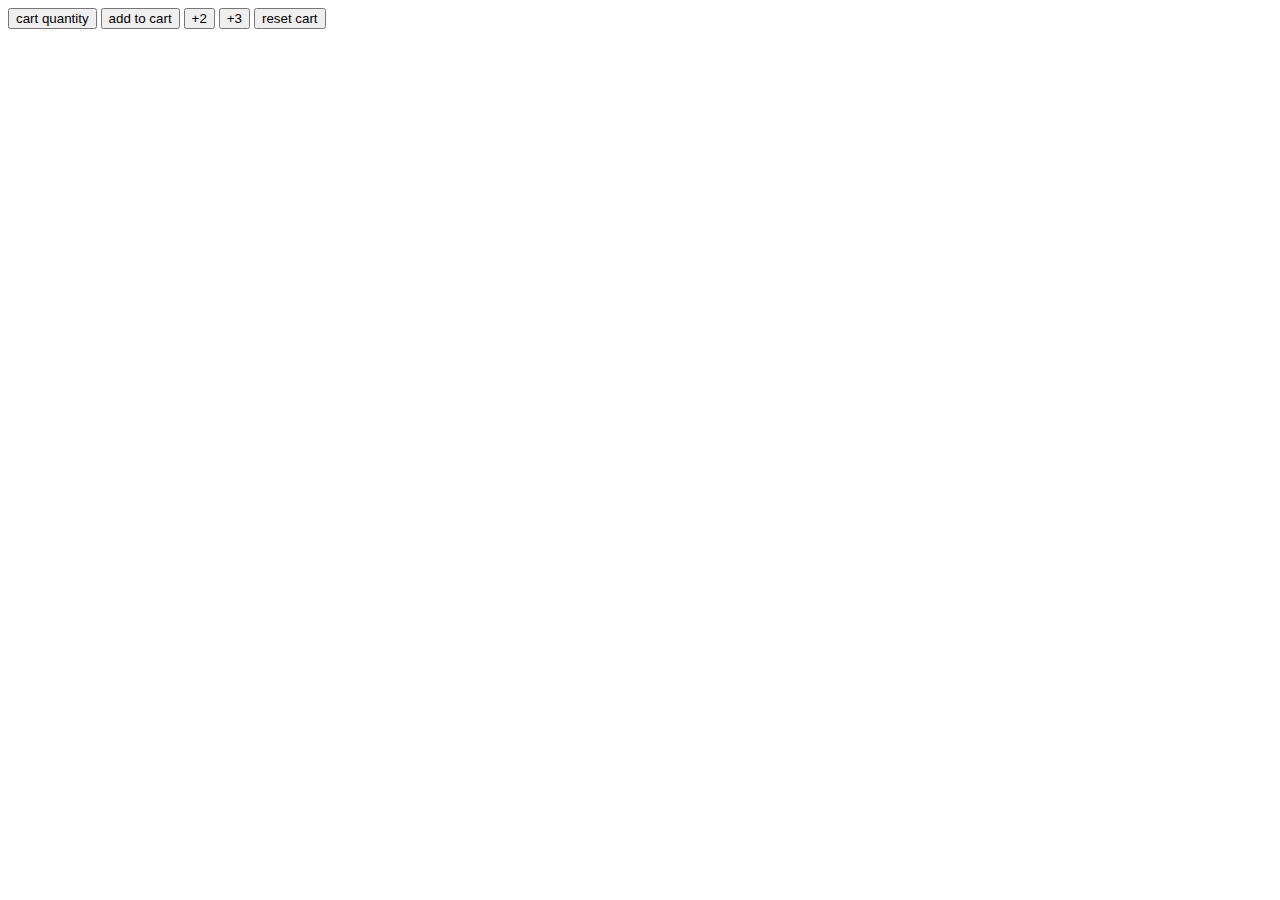
<file: index.html>
<!DOCTYPE html>
<html lang="en">
<head>
    <meta charset="UTF-8">
    <meta name="viewport" content="width=device-width, initial-scale=1.0">
    <title>Document</title>
</head>
<body>
    <button onclick="
        console.log(cartQuantity )
        " > cart quantity</button>
    <button onclick="
    cartQuantity = cartQuantity + 1;
    console.log(cartQuantity);
    " > add to cart</button>
    <button onclick="
    cartQuantity = cartQuantity + 2;
    console.log(cartQuantity);
    " > +2 </button>
    <button onclick="
    cartQuantity = cartQuantity + 3;
    console.log(cartQuantity); "> +3 </button>
    <button onclick="
    cartQuantity = 0;
    console.log('reset cart to 0');
    " > reset cart </button>

    <script>

        let cartQuantity = 0;


    </script>



    
</body>
</html>
</file>
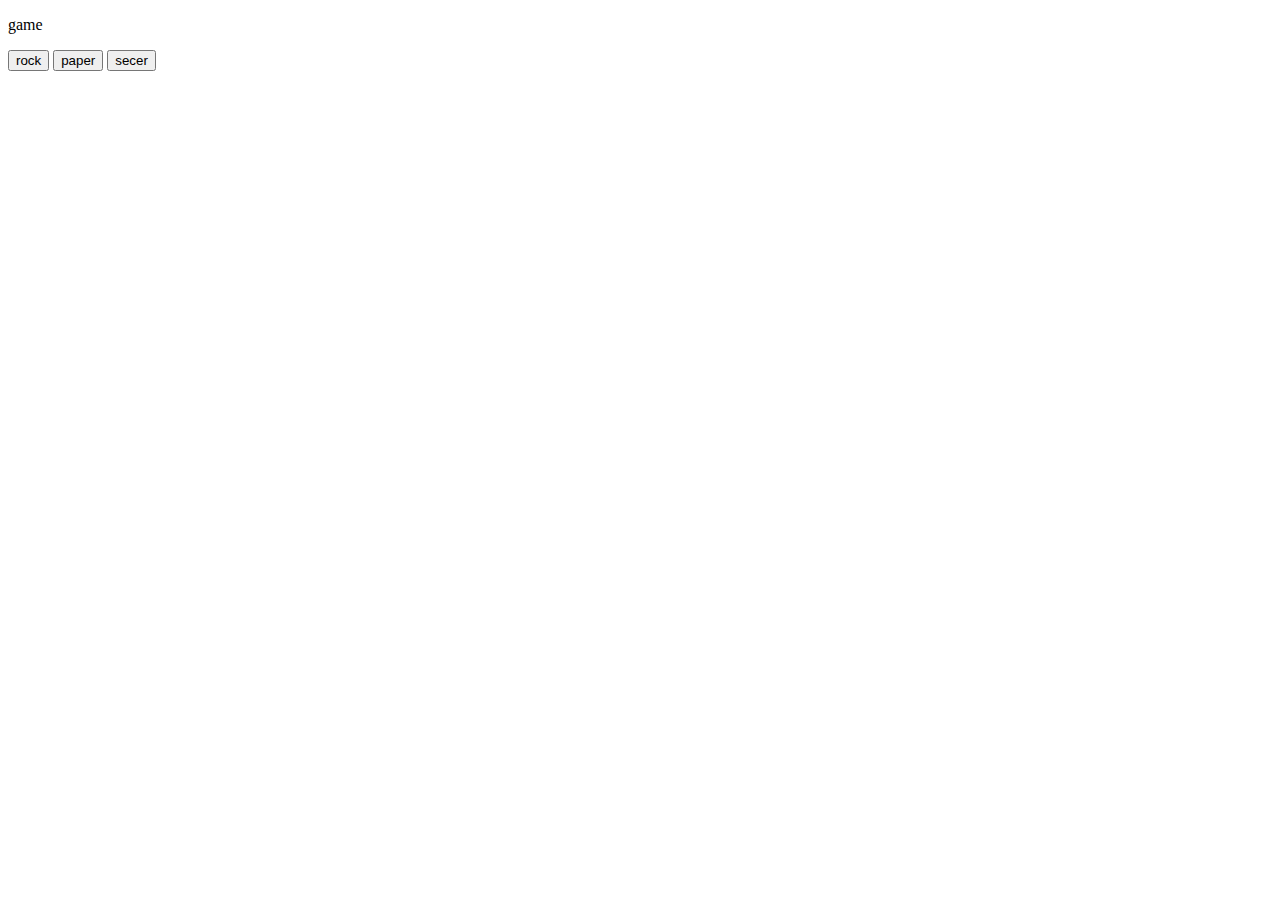
<file: lessongame.html>
<!DOCTYPE html>
<html lang="en">
<head>
    <meta charset="UTF-8">
    <meta name="viewport" content="width=device-width, initial-scale=1.0">
    <title>Document</title>
</head>
<body>
    <header>
        <p>game</p>
        <div class="design">
            <button
             onclick="
             
             playerMove('rock'), console.log(computerMove); " >rock</button>
           
            <button onclick=" playerMove('paper'); " >paper</button>
            
             <button onclick=" playerMove('secer'); " >secer</button>
            
            </div>
    </header>


    <script>

            function playerMove(playgame){

                const computerMove = pickComputerMove();

                let reset = '';

                if( playgame === 'rock' ){

                if(computerMove === 'rock')
                {
                    result = 'tie.'
                }
                else if (computerMove ==='paper')
                {
                    result = 'lose.'
                }
                else if (computerMove ==='secer')
                {
                    result = 'win.'
                }

            }else if(playgame === 'paper' ){

                if(computerMove === 'rock')
                {
                    result = 'win.'
                }
                else if (computerMove ==='paper')
                {
                    result = 'tie.'
                }
                else if (computerMove ==='secer')
                {
                    result = 'lose.'
                }
            
            } else if (playgame === 'secer'){

                if(computerMove === 'rock')
                {
                    result = 'lose.'
                }
                else if (computerMove ==='paper')
                {
                    result = 'win.'
                }
                else if (computerMove ==='secer')
                {
                    result = 'tie.'
                }

            }
            alert(`you choice ${playgame} computer. choice ${computerMove} result is ${result}`);

        }
                
              

            function pickComputerMove(){

                const randomNumber = Math.random();
                
                    if
                    (randomNumber >= 0 &&  randomNumber < 1 / 3)
                     {computerMove = 'rock'}
                     else if
                     (randomNumber >= 1 /3 && randomNumber < 2 / 3)
                     { computerMove = 'paper'}
                     else if
                     (randomNumber >= 2 / 3 && randomNumber < 1 )
                     { computerMove = 'secer'}     

                     return computerMove;

                    
            }

    </script>





</body>



</html>
</file>
